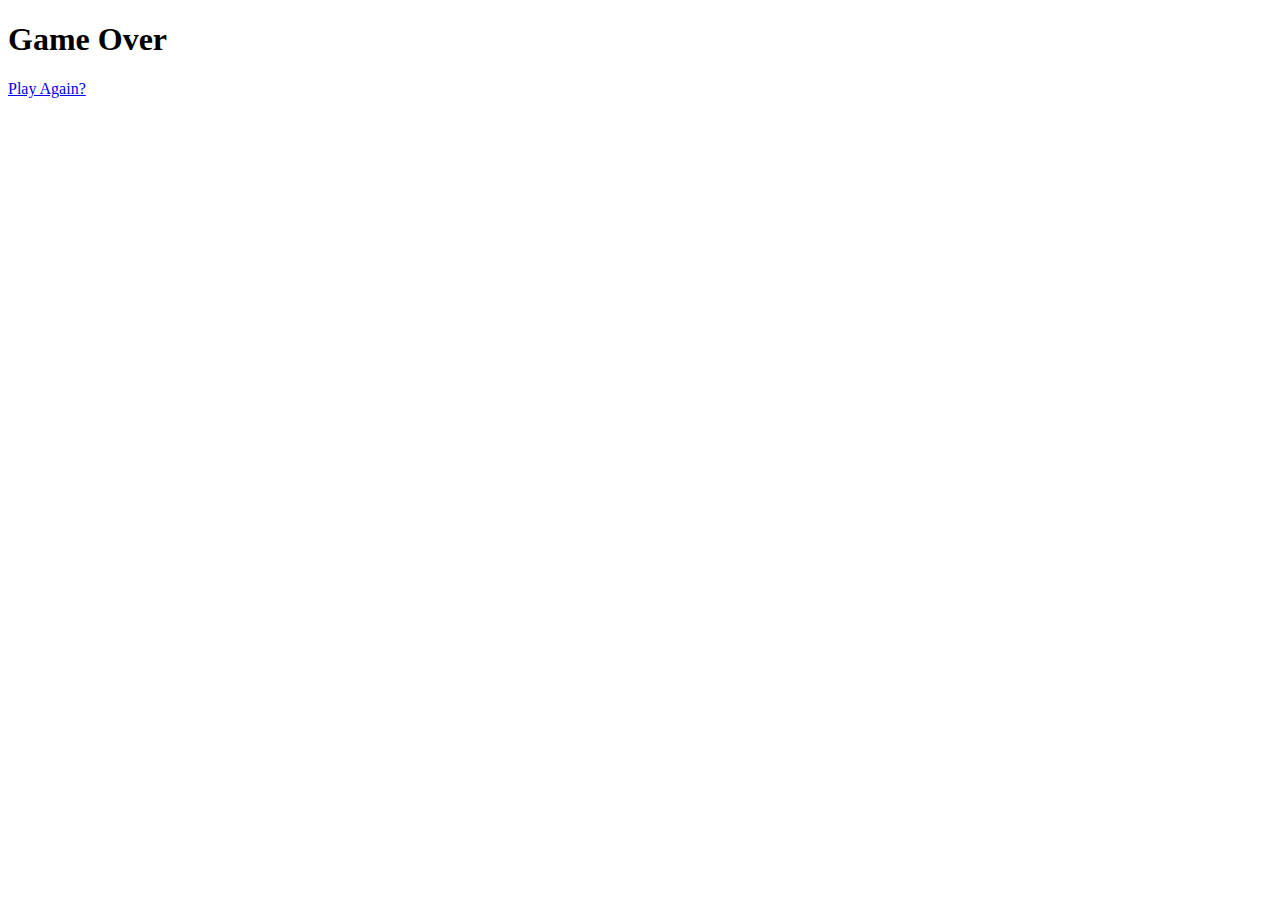
<file: gameOver.html>
<!DOCTYPE html>
<html lang="en">
<head>
    <meta charset="UTF-8">
    <meta http-equiv="X-UA-Compatible" content="IE=edge">
    <meta name="viewport" content="width=device-width, initial-scale=1.0">
    <title>Angwy bob</title>
</head>
<body>
    <section class="container">
        <div class="containerItems">
            <div class="gameOver">
                <h1>Game Over</h1>
                <a href="#" class="playAgain">Play Again?</a>
            </div>
        </div>
    </section>
</body>
</html>
</file>
